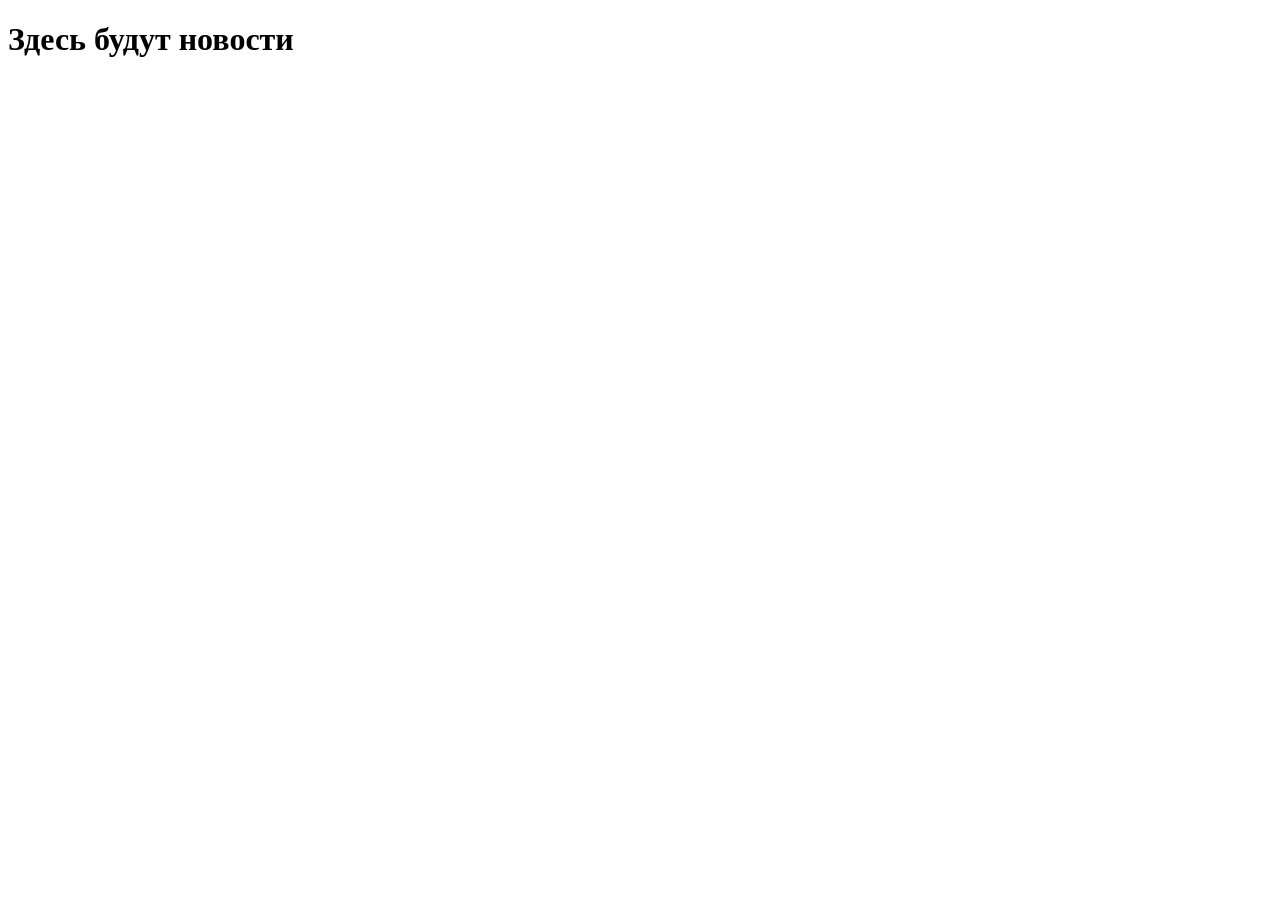
<file: Главная.html>
<!DOCTYPE html>
<html lang="en">
<head>
    <meta charset="UTF-8">
    <meta name="viewport" content="width=device-width, initial-scale=1.0">
    <title>Главная</title>
</head>
<body>
    <h1>Здесь будут новости</h1>
</body>
</html>
</file>
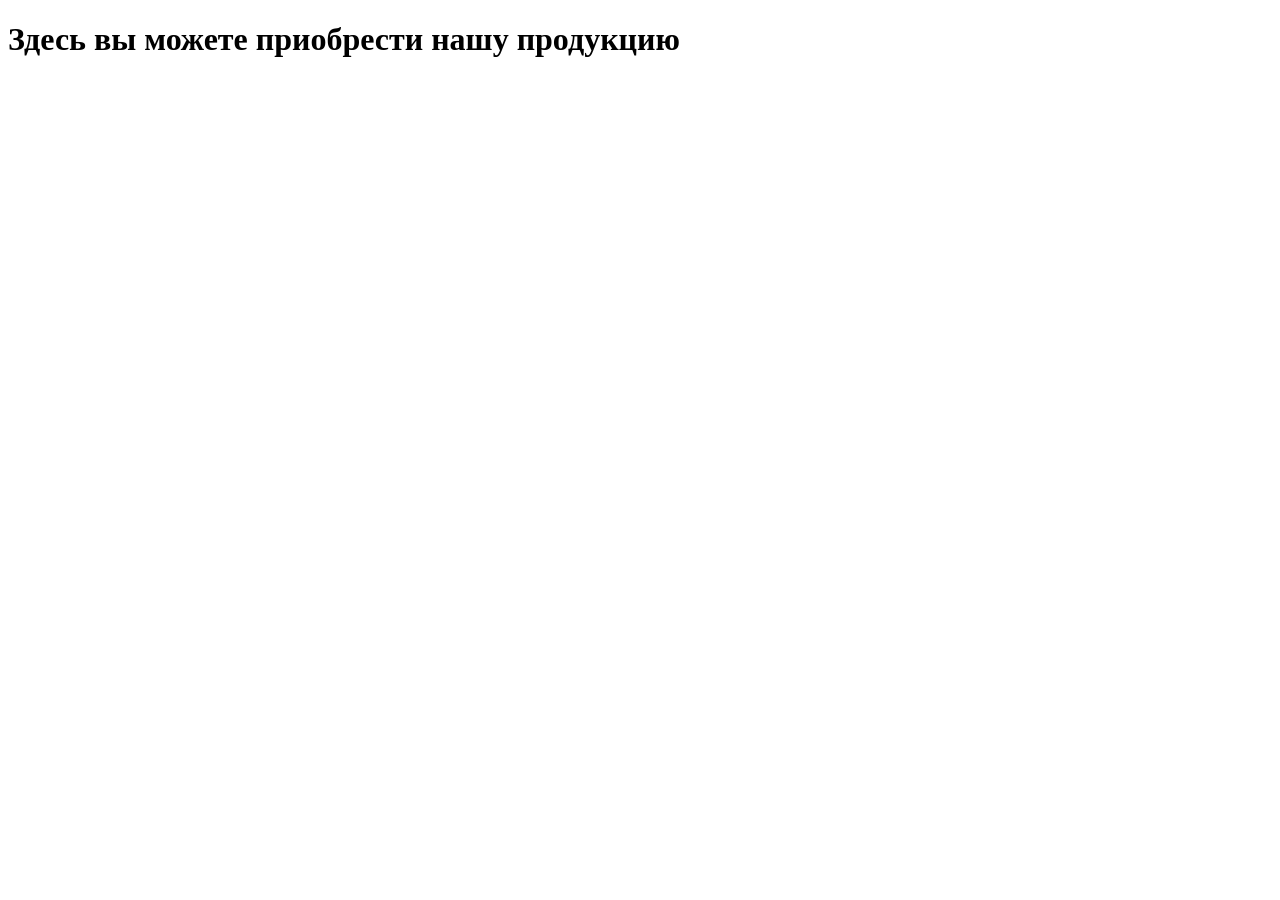
<file: Игры.html>
<!DOCTYPE html>
<html lang="en">
<head>
    <meta charset="UTF-8">
    <meta name="viewport" content="width=device-width, initial-scale=1.0">
    <title>Игры</title>
</head>
<body>
    <h1>Здесь вы можете приобрести нашу продукцию</h1>
</body>
</html>
</file>
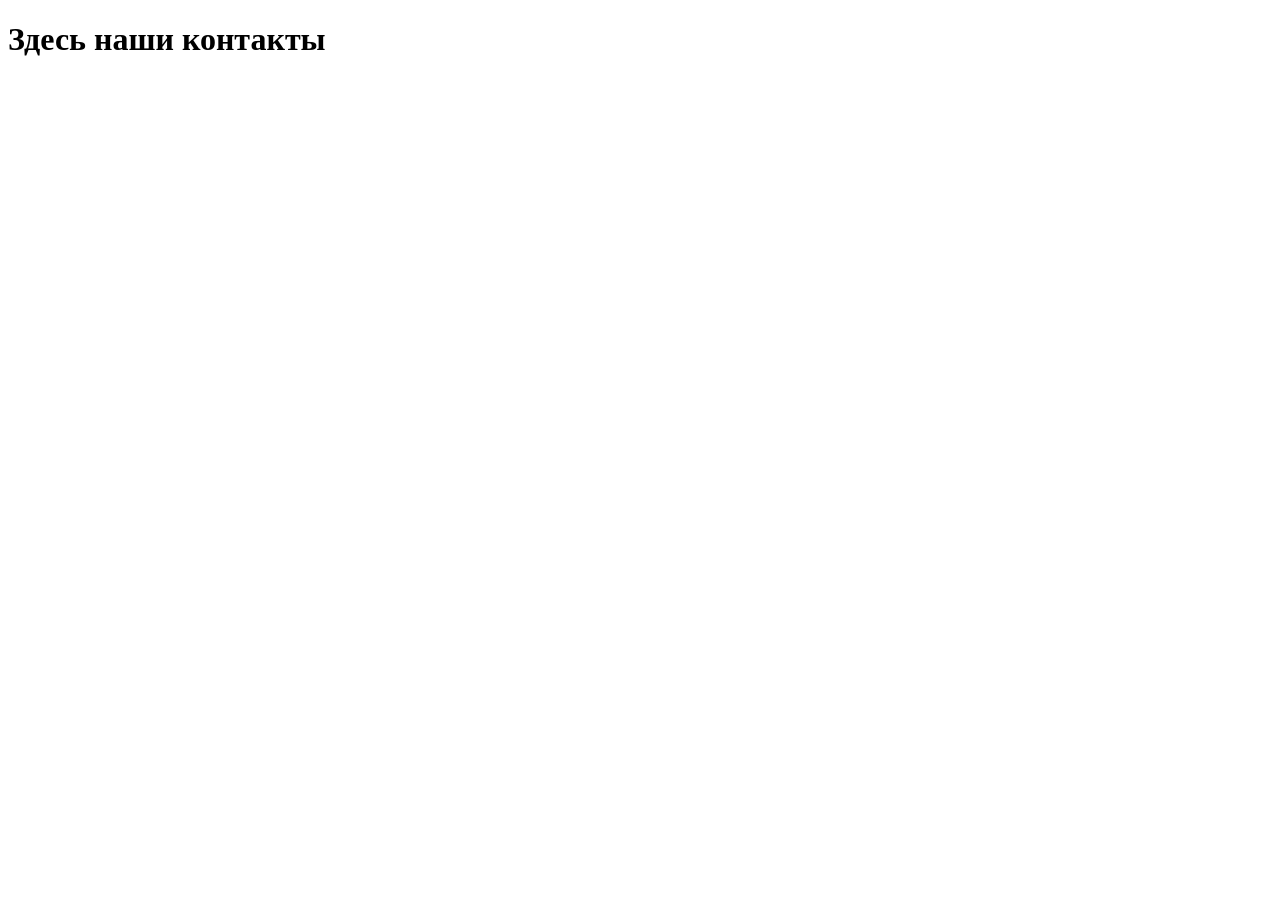
<file: Контакты.html>
<!DOCTYPE html>
<html lang="en">
<head>
    <meta charset="UTF-8">
    <meta name="viewport" content="width=device-width, initial-scale=1.0">
    <title>Контакты</title>
</head>
<body>
    <h1>Здесь наши контакты</h1>
</body>
</html>
</file>
